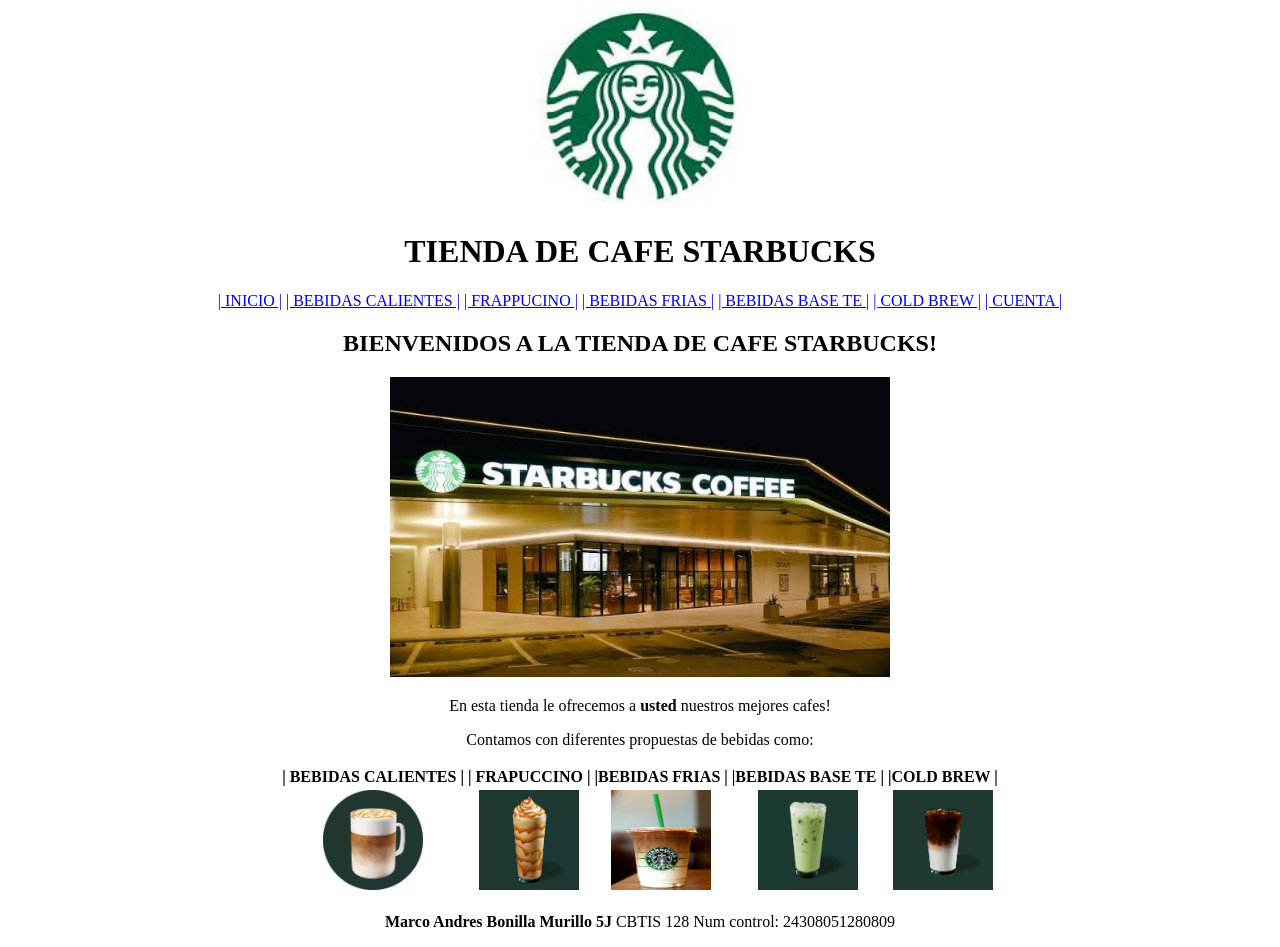
<file: index.html>
<!-- Marco Andres Bonilla Murillo 5J-->
<!DOCTYPE html> <!-- Declaracion del tipo de documento (HTML5) -->
<html lang="es"> <!-- Raiz del documento; lang indica el idioma -->
<head>
	<meta charset="UTF-8">
	<meta name="viewport" content="width=device-width, initial-scale=1">
	<title>Tienda de cafes starbucks</title>
</head>
<body>
	<!-- Encabezado con el logo de Apple -->
	<header style="text-align: center;"> <!--class="encabezado" -->
		<img src="logocafe.png" alt="Imagen de logo de la tienda de cafes" width="200" height="200">
		<h1>TIENDA DE CAFE STARBUCKS</h1>
	</header>
	<!-- Barra de navegacion con enlaces a todos los documentos -->
	<nav style="text-align: center;">
		<div>
			<a href="index.html">|  INICIO  |</a>
			<a href="bebidas_calientes.html">|  BEBIDAS CALIENTES  |</a>
			<a href="frappucino.html">|  FRAPPUCINO  |</a>
			<a href="bebidas_frias.html">|  BEBIDAS FRIAS  |</a>
			<a href="bebidas_base_te.html">|  BEBIDAS BASE TE  |</a>
			<a href="cold_brew.html">|  COLD BREW  |</a>
            <a href="cuenta.html">|  CUENTA  |</a>
		</div>
	</nav>
	<main style="text-align: center;">
		<h2 style="text-align: center;">BIENVENIDOS A LA TIENDA DE CAFE STARBUCKS!</h2>
        <img src="bucks.png" width="500" height="300" alt="Imagen de local starbucks">
		<p style="text-align: center;">En esta tienda le ofrecemos a<strong> usted </strong>nuestros mejores cafes! </p>
        <p style="text-align: center;">Contamos con diferentes propuestas de bebidas como: </p>
        <div style="text-align: center">
            <table style="margin: 0 auto;" >
                <tr>
                    <th>| BEBIDAS CALIENTES |</th>
                    <th>| FRAPUCCINO |</th>
                    <th>|BEBIDAS FRIAS |</th>
                    <th>|BEBIDAS BASE TE |</th>
                    <th>|COLD BREW |</th>
                </tr>
                <tr>
                    <td> <img src="caliente.png" width="100" height="100"></td>
                    <td> <img src="puchino.png" width="100" height="100"></td>
                    <td> <img src="fria.png" width="100" height="100"></td>
                    <td> <img src="te.png" width="100" height="100"></td>
                    <td> <img src="brew.png" width="100" height="100"></td>
                </tr>
            </table>
        </div>
	</main>
	<!-- Footer: datos de la pagina, la marca y el autor -->
	<footer style="text-align: center;">
        <p><strong>Marco Andres Bonilla Murillo 5J</strong> CBTIS 128 Num control: 24308051280809 </p>
	</footer>
</body>
</html>
</file>
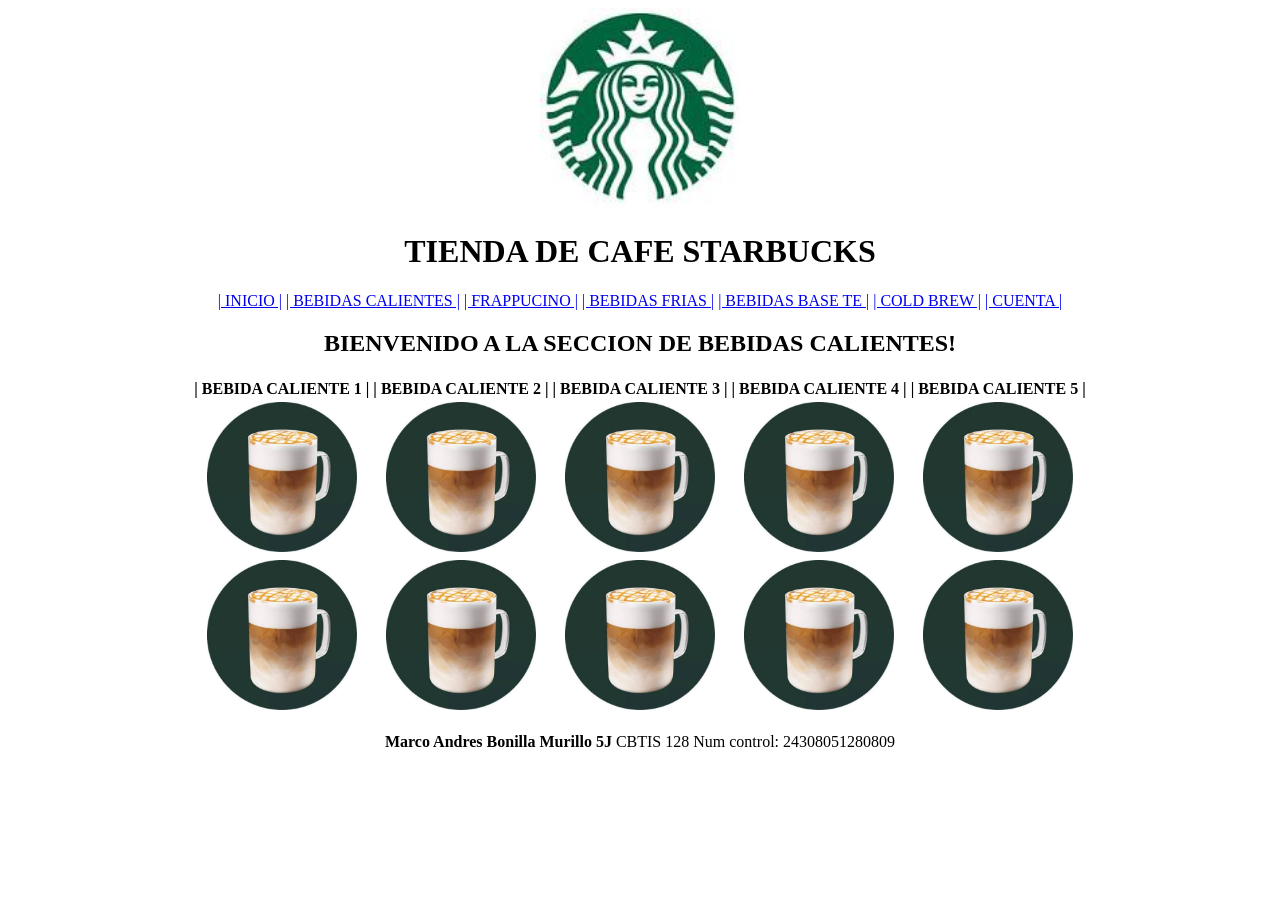
<file: bebidas_calientes.html>
<!-- Marco Andres Bonilla Murillo 5J-->
<!DOCTYPE html> <!-- Declaracion del tipo de documento (HTML5) -->
<html lang="es"> <!-- Raiz del documento; lang indica el idioma -->
<head>
	<meta charset="UTF-8">
	<meta name="viewport" content="width=device-width, initial-scale=1">
	<title>Tienda de cafes starbucks</title>
</head>
<body>
	<!-- Encabezado con el logo de Apple -->
	<header style="text-align: center;"> <!--class="encabezado" -->
		<img src="logocafe.png" alt="Imagen de logo de la tienda de cafes" width="200" height="200">
		<h1>TIENDA DE CAFE STARBUCKS</h1>
	</header>
	<!-- Barra de navegacion con enlaces a todos los documentos -->
	<nav style="text-align: center;">
		<div>
			<a href="index.html">|  INICIO  |</a>
			<a href="bebidas_calientes.html">|  BEBIDAS CALIENTES  |</a>
			<a href="frappucino.html">|  FRAPPUCINO  |</a>
			<a href="bebidas_frias.html">|  BEBIDAS FRIAS  |</a>
			<a href="bebidas_base_te.html">|  BEBIDAS BASE TE  |</a>
			<a href="cold_brew.html">|  COLD BREW  |</a>
            <a href="cuenta.html">|  CUENTA  |</a>
		</div>
	</nav>
	<main style="text-align: center;">
		<h2 style="text-align: center;">BIENVENIDO A LA SECCION DE BEBIDAS CALIENTES!</h2>
        <div style="text-align: center">
            <table style="margin: 0 auto;" >
                <tr>
                    <th>| BEBIDA CALIENTE 1 |</th>
                    <th>| BEBIDA CALIENTE 2 |</th>
                    <th>| BEBIDA CALIENTE 3 |</th>
                    <th>| BEBIDA CALIENTE 4 |</th>
                    <th>| BEBIDA CALIENTE 5 |</th>
                </tr>
                <tr>
                    <td> <img src="caliente.png" width="150" height="150"></td>
                    <td> <img src="caliente.png" width="150" height="150"></td>
                    <td> <img src="caliente.png" width="150" height="150"></td>
                    <td> <img src="caliente.png" width="150" height="150"></td>
                    <td> <img src="caliente.png" width="150" height="150"></td>
                </tr>
                <tr>
                    <td> <img src="caliente.png" width="150" height="150"></td>
                    <td> <img src="caliente.png" width="150" height="150"></td>
                    <td> <img src="caliente.png" width="150" height="150"></td>
                    <td> <img src="caliente.png" width="150" height="150"></td>
                    <td> <img src="caliente.png" width="150" height="150"></td>
                </tr>
            </table>
        </div>
	</main>
	<!-- Footer: datos de la pagina, la marca y el autor -->
	<footer style="text-align: center;">
        <p><strong>Marco Andres Bonilla Murillo 5J</strong> CBTIS 128 Num control: 24308051280809 </p>
	</footer>
</body>
</html>
</file>
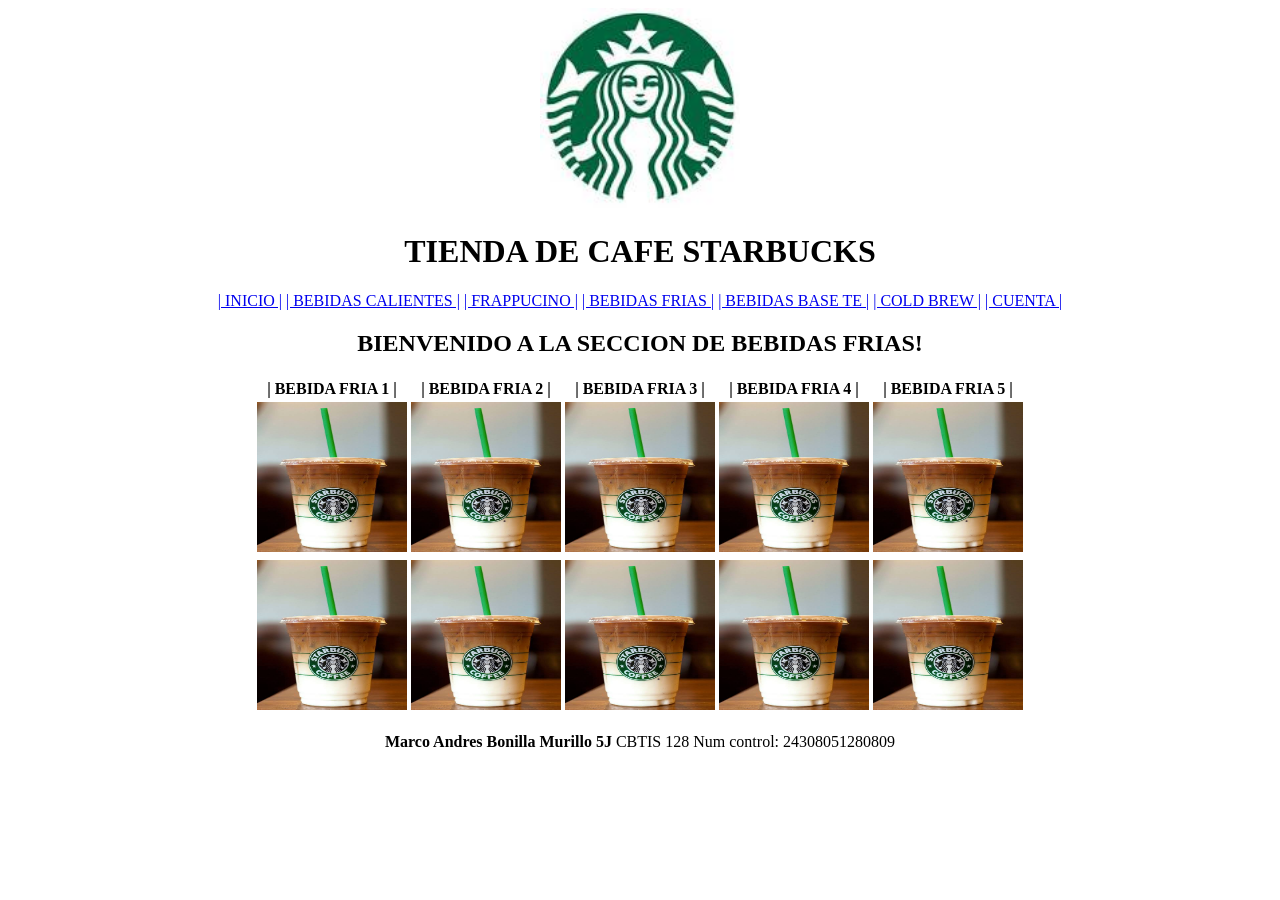
<file: bebidas_frias.html>
<!-- Marco Andres Bonilla Murillo 5J-->
<!DOCTYPE html> <!-- Declaracion del tipo de documento (HTML5) -->
<html lang="es"> <!-- Raiz del documento; lang indica el idioma -->
<head>
	<meta charset="UTF-8">
	<meta name="viewport" content="width=device-width, initial-scale=1">
	<title>Tienda de cafes starbucks</title>
</head>
<body>
	<!-- Encabezado con el logo de Apple -->
	<header style="text-align: center;"> <!--class="encabezado" -->
		<img src="logocafe.png" alt="Imagen de logo de la tienda de cafes" width="200" height="200">
		<h1>TIENDA DE CAFE STARBUCKS</h1>
	</header>
	<!-- Barra de navegacion con enlaces a todos los documentos -->
	<nav style="text-align: center;">
		<div>
			<a href="index.html">|  INICIO  |</a>
			<a href="bebidas_calientes.html">|  BEBIDAS CALIENTES  |</a>
			<a href="frappucino.html">|  FRAPPUCINO  |</a>
			<a href="bebidas_frias.html">|  BEBIDAS FRIAS  |</a>
			<a href="bebidas_base_te.html">|  BEBIDAS BASE TE  |</a>
			<a href="cold_brew.html">|  COLD BREW  |</a>
            <a href="cuenta.html">|  CUENTA  |</a>
		</div>
	</nav>
	<main style="text-align: center;">
		<h2 style="text-align: center;">BIENVENIDO A LA SECCION DE BEBIDAS FRIAS!</h2>
        <div style="text-align: center">
            <table style="margin: 0 auto;" >
                <tr>
                    <th>| BEBIDA FRIA 1 |</th>
                    <th>| BEBIDA FRIA 2 |</th>
                    <th>| BEBIDA FRIA 3 |</th>
                    <th>| BEBIDA FRIA 4 |</th>
                    <th>| BEBIDA FRIA 5 |</th>
                </tr>
                <tr>
                    <td> <img src="fria.png" width="150" height="150"></td>
                    <td> <img src="fria.png" width="150" height="150"></td>
                    <td> <img src="fria.png" width="150" height="150"></td>
                    <td> <img src="fria.png" width="150" height="150"></td>
                    <td> <img src="fria.png" width="150" height="150"></td>
                </tr>
                <tr>
                    <td> <img src="fria.png" width="150" height="150"></td>
                    <td> <img src="fria.png" width="150" height="150"></td>
                    <td> <img src="fria.png" width="150" height="150"></td>
                    <td> <img src="fria.png" width="150" height="150"></td>
                    <td> <img src="fria.png" width="150" height="150"></td>
                </tr>
            </table>
        </div>
	</main>
	<!-- Footer: datos de la pagina, la marca y el autor -->
	<footer style="text-align: center;">
        <p><strong>Marco Andres Bonilla Murillo 5J</strong> CBTIS 128 Num control: 24308051280809 </p>
	</footer>
</body>
</html>
</file>
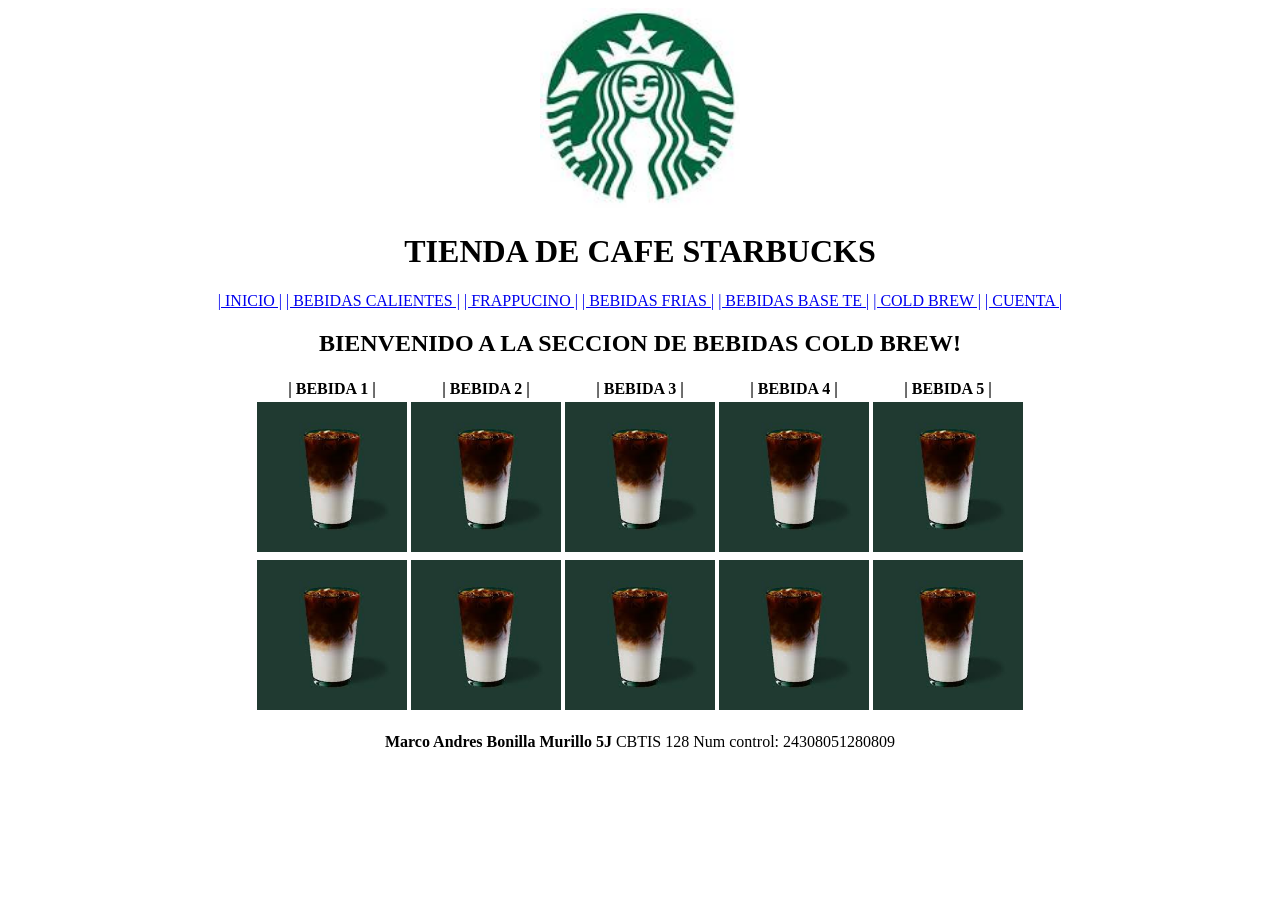
<file: cold_brew.html>
<!-- Marco Andres Bonilla Murillo 5J-->
<!DOCTYPE html> <!-- Declaracion del tipo de documento (HTML5) -->
<html lang="es"> <!-- Raiz del documento; lang indica el idioma -->
<head>
	<meta charset="UTF-8">
	<meta name="viewport" content="width=device-width, initial-scale=1">
	<title>Tienda de cafes starbucks</title>
</head>
<body>
	<!-- Encabezado con el logo de Apple -->
	<header style="text-align: center;"> <!--class="encabezado" -->
		<img src="logocafe.png" alt="Imagen de logo de la tienda de cafes" width="200" height="200">
		<h1>TIENDA DE CAFE STARBUCKS</h1>
	</header>
	<!-- Barra de navegacion con enlaces a todos los documentos -->
	<nav style="text-align: center;">
		<div>
			<a href="index.html">|  INICIO  |</a>
			<a href="bebidas_calientes.html">|  BEBIDAS CALIENTES  |</a>
			<a href="frappucino.html">|  FRAPPUCINO  |</a>
			<a href="bebidas_frias.html">|  BEBIDAS FRIAS  |</a>
			<a href="bebidas_base_te.html">|  BEBIDAS BASE TE  |</a>
			<a href="cold_brew.html">|  COLD BREW  |</a>
            <a href="cuenta.html">|  CUENTA  |</a>
		</div>
	</nav>
	<main style="text-align: center;">
		<h2 style="text-align: center;">BIENVENIDO A LA SECCION DE BEBIDAS COLD BREW!</h2>
        <div style="text-align: center">
            <table style="margin: 0 auto;" >
                <tr>
                    <th>| BEBIDA 1 |</th>
                    <th>| BEBIDA 2 |</th>
                    <th>| BEBIDA 3 |</th>
                    <th>| BEBIDA 4 |</th>
                    <th>| BEBIDA 5 |</th>
                </tr>
                <tr>
                    <td> <img src="brew.png" width="150" height="150"></td>
                    <td> <img src="brew.png" width="150" height="150"></td>
                    <td> <img src="brew.png" width="150" height="150"></td>
                    <td> <img src="brew.png" width="150" height="150"></td>
                    <td> <img src="brew.png" width="150" height="150"></td>
                </tr>
                <tr>
                    <td> <img src="brew.png" width="150" height="150"></td>
                    <td> <img src="brew.png" width="150" height="150"></td>
                    <td> <img src="brew.png" width="150" height="150"></td>
                    <td> <img src="brew.png" width="150" height="150"></td>
                    <td> <img src="brew.png" width="150" height="150"></td>
                </tr>
            </table>
        </div>
	</main>
	<!-- Footer: datos de la pagina, la marca y el autor -->
	<footer style="text-align: center;">
        <p><strong>Marco Andres Bonilla Murillo 5J</strong> CBTIS 128 Num control: 24308051280809 </p>
	</footer>
</body>
</html>
</file>
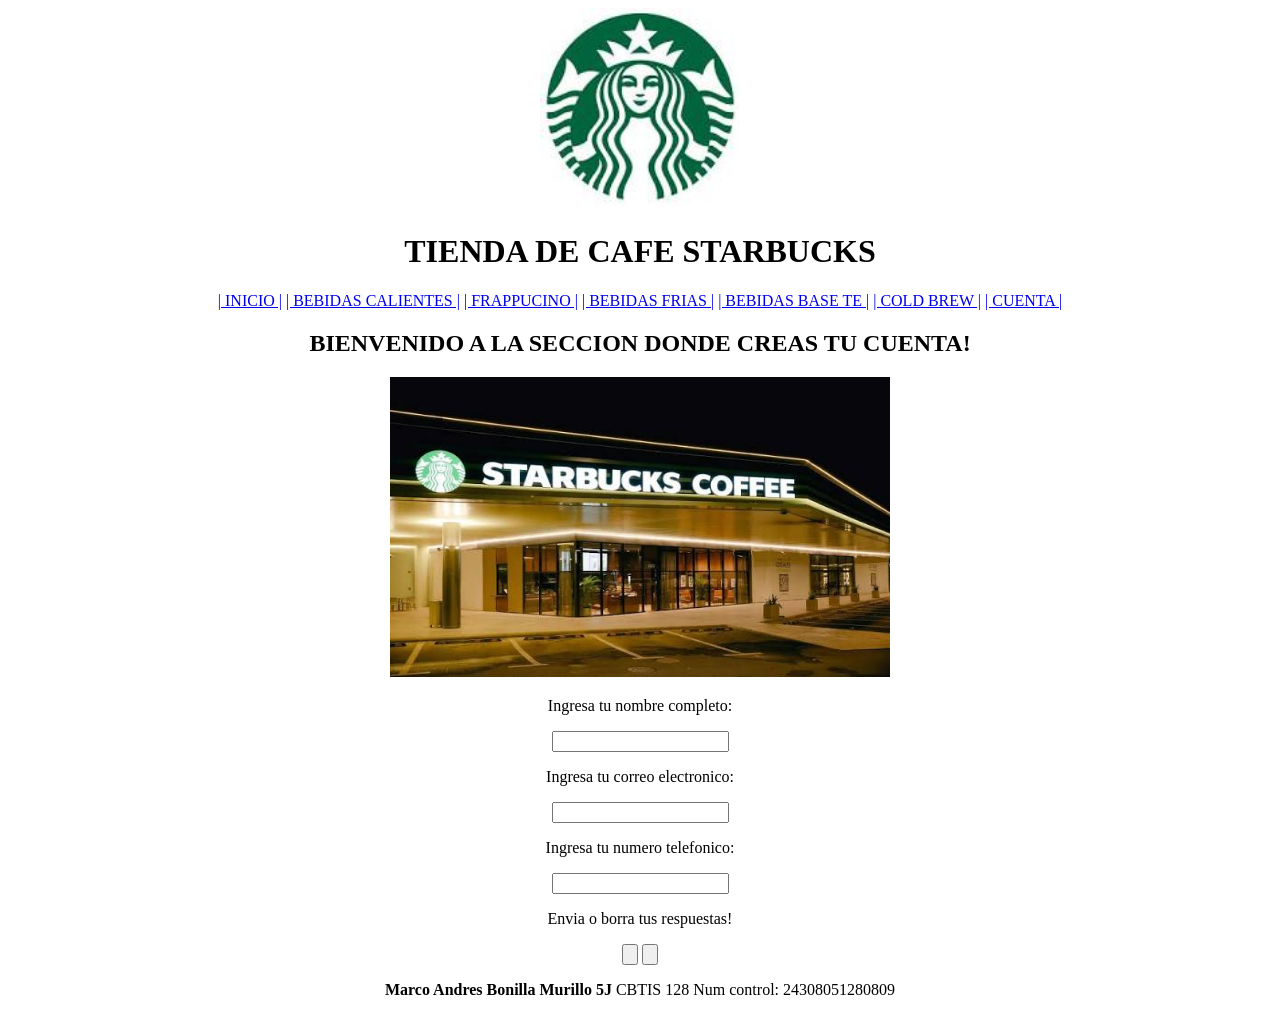
<file: cuenta.html>
<!-- Marco Andres Bonilla Murillo 5J-->
<!DOCTYPE html> <!-- Declaracion del tipo de documento (HTML5) -->
<html lang="es"> <!-- Raiz del documento; lang indica el idioma -->
<head>
	<meta charset="UTF-8">
	<meta name="viewport" content="width=device-width, initial-scale=1">
	<title>Tienda de cafes starbucks</title>
</head>
<body>
	<!-- Encabezado con el logo de Apple -->
	<header style="text-align: center;"> <!--class="encabezado" -->
		<img src="logocafe.png" alt="Imagen de logo de la tienda de cafes" width="200" height="200">
		<h1>TIENDA DE CAFE STARBUCKS</h1>
	</header>
	<!-- Barra de navegacion con enlaces a todos los documentos -->
	<nav style="text-align: center;">
		<div>
			<a href="index.html">|  INICIO  |</a>
			<a href="bebidas_calientes.html">|  BEBIDAS CALIENTES  |</a>
			<a href="frappucino.html">|  FRAPPUCINO  |</a>
			<a href="bebidas_frias.html">|  BEBIDAS FRIAS  |</a>
			<a href="bebidas_base_te.html">|  BEBIDAS BASE TE  |</a>
			<a href="cold_brew.html">|  COLD BREW  |</a>
            <a href="cuenta.html">|  CUENTA  |</a>
		</div>
	</nav>
	<main style="text-align: center;">
		<h2 style="text-align: center;">BIENVENIDO A LA SECCION DONDE CREAS TU CUENTA!</h2>
        <img src="bucks.png" width="500" height="300" alt="Imagen de local starbucks">
        <div style="text-align: center">
            <form action="registro" method="">
                <p>Ingresa tu nombre completo:</p>
                <input type="text" name="nombre">
                <p>Ingresa tu correo electronico:</p>
                <input type="email" name="correo">
                <p>Ingresa tu numero telefonico:</p>
                <input type="tel" name="telefono">
                <p> Envia o borra tus respuestas!</p>
                <input type="button" name="borrar">
                <input type="button" name="borrar">
            </form>
        </div>
	</main>
	<!-- Footer: datos de la pagina, la marca y el autor -->
	<footer style="text-align: center;">
        <p><strong>Marco Andres Bonilla Murillo 5J</strong> CBTIS 128 Num control: 24308051280809 </p>
	</footer>
</body>
</html>
</file>
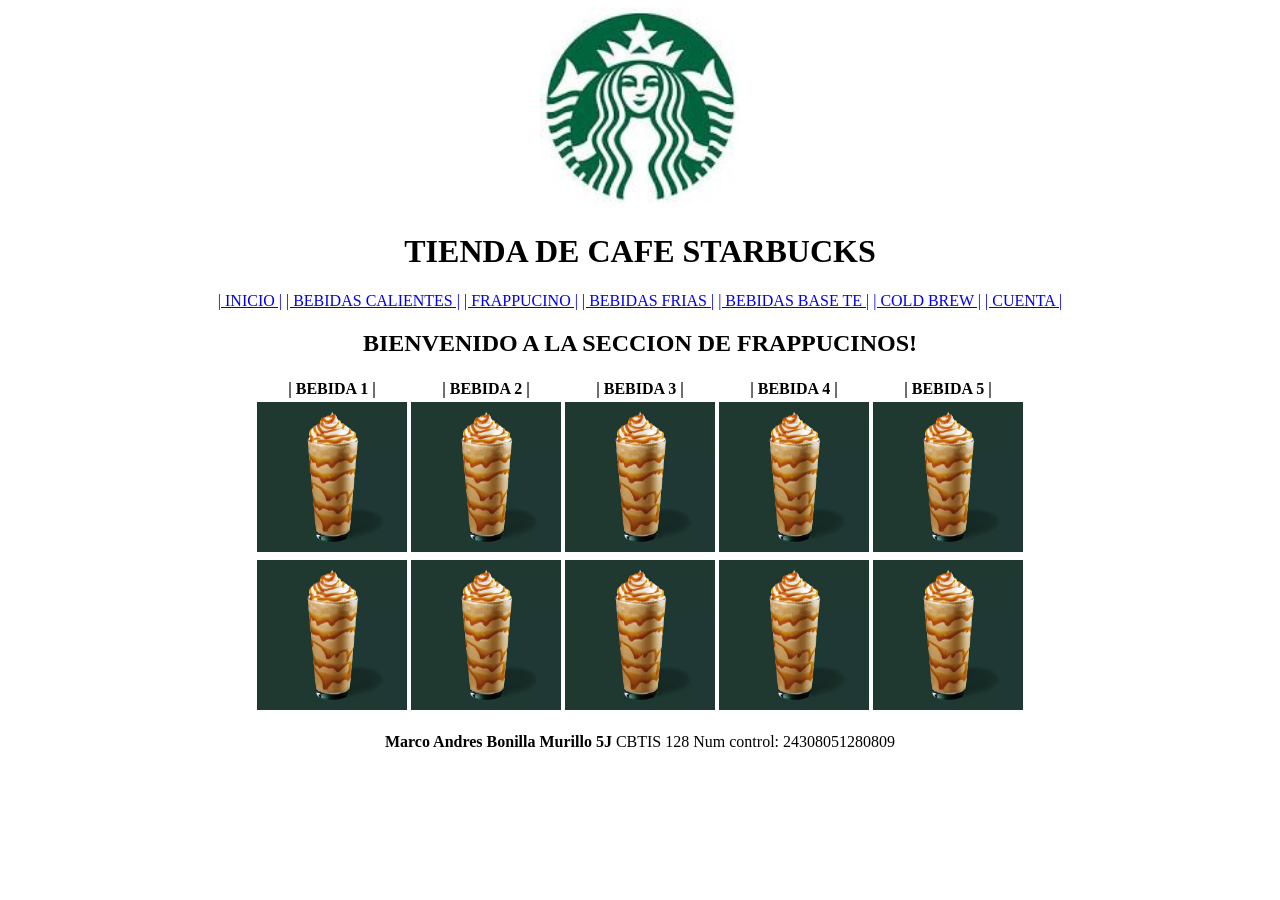
<file: frappucino.html>
<!-- Marco Andres Bonilla Murillo 5J-->
<!DOCTYPE html> <!-- Declaracion del tipo de documento (HTML5) -->
<html lang="es"> <!-- Raiz del documento; lang indica el idioma -->
<head>
	<meta charset="UTF-8">
	<meta name="viewport" content="width=device-width, initial-scale=1">
	<title>Tienda de cafes starbucks</title>
</head>
<body>
	<!-- Encabezado con el logo de Apple -->
	<header style="text-align: center;"> <!--class="encabezado" -->
		<img src="logocafe.png" alt="Imagen de logo de la tienda de cafes" width="200" height="200">
		<h1>TIENDA DE CAFE STARBUCKS</h1>
	</header>
	<!-- Barra de navegacion con enlaces a todos los documentos -->
	<nav style="text-align: center;">
		<div>
			<a href="index.html">|  INICIO  |</a>
			<a href="bebidas_calientes.html">|  BEBIDAS CALIENTES  |</a>
			<a href="frappucino.html">|  FRAPPUCINO  |</a>
			<a href="bebidas_frias.html">|  BEBIDAS FRIAS  |</a>
			<a href="bebidas_base_te.html">|  BEBIDAS BASE TE  |</a>
			<a href="cold_brew.html">|  COLD BREW  |</a>
            <a href="cuenta.html">|  CUENTA  |</a>
		</div>
	</nav>
	<main style="text-align: center;">
		<h2 style="text-align: center;">BIENVENIDO A LA SECCION DE FRAPPUCINOS!</h2>
        <div style="text-align: center">
            <table style="margin: 0 auto;" >
                <tr>
                    <th>| BEBIDA 1 |</th>
                    <th>| BEBIDA 2 |</th>
                    <th>| BEBIDA 3 |</th>
                    <th>| BEBIDA 4 |</th>
                    <th>| BEBIDA 5 |</th>
                </tr>
                <tr>
                    <td> <img src="puchino.png" width="150" height="150"></td>
                    <td> <img src="puchino.png" width="150" height="150"></td>
                    <td> <img src="puchino.png" width="150" height="150"></td>
                    <td> <img src="puchino.png" width="150" height="150"></td>
                    <td> <img src="puchino.png" width="150" height="150"></td>
                </tr>
                <tr>
                    <td> <img src="puchino.png" width="150" height="150"></td>
                    <td> <img src="puchino.png" width="150" height="150"></td>
                    <td> <img src="puchino.png" width="150" height="150"></td>
                    <td> <img src="puchino.png" width="150" height="150"></td>
                    <td> <img src="puchino.png" width="150" height="150"></td>
                </tr>
            </table>
        </div>
	</main>
	<!-- Footer: datos de la pagina, la marca y el autor -->
	<footer style="text-align: center;">
        <p><strong>Marco Andres Bonilla Murillo 5J</strong> CBTIS 128 Num control: 24308051280809 </p>
	</footer>
</body>
</html>
</file>
